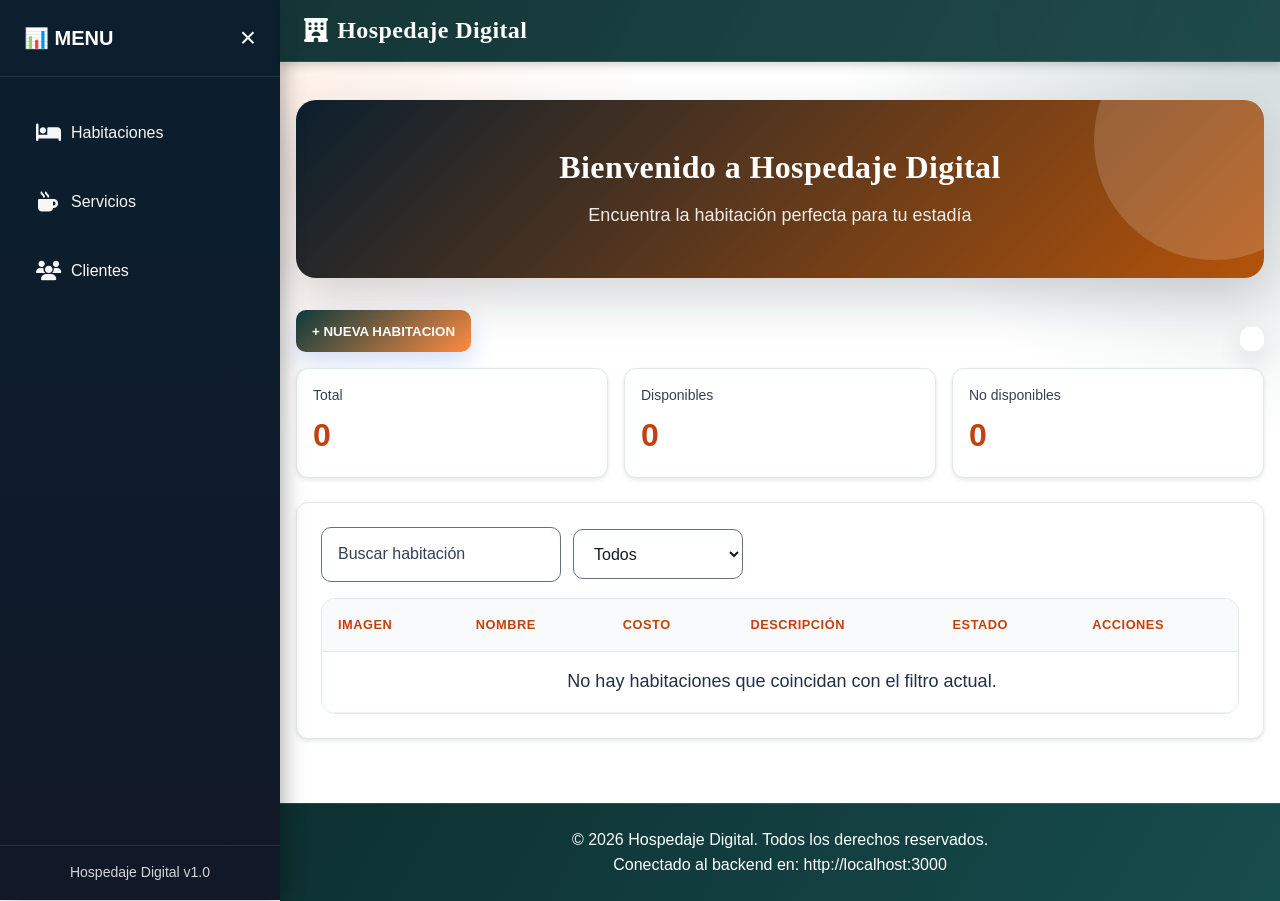
<file: index.html>
<!DOCTYPE html>
<html lang="es">
<head>
    <meta charset="UTF-8">
    <meta name="viewport" content="width=device-width, initial-scale=1.0">
    <meta name="description" content="Hospedaje Digital - Encuentra la habitación perfecta para tu estadía">
    <title>Hospedaje Digital - Inicio</title>
    
    <!-- Estilos CSS -->
    <link rel="stylesheet" href="css/reset.css">
    <link rel="stylesheet" href="css/variables.css">
    <link rel="stylesheet" href="css/styles.css">
    <link rel="stylesheet" href="https://cdnjs.cloudflare.com/ajax/libs/font-awesome/6.5.2/css/all.min.css">
</head>
<body>
    <!-- ============================================
         SIDEBAR - Menú Lateral 77
    ============================================ -->
    <button id="sidebar-toggle" class="sidebar-toggle" aria-label="Abrir menú">
        <span class="hamburger"></span>
    </button>

    <aside id="sidebar" class="sidebar">
        <div class="sidebar-header">
            <h2>📊 MENU</h2>
            <button id="sidebar-close" class="sidebar-close" aria-label="Cerrar menú">&times;</button>
        </div>
        
        <nav class="sidebar-nav">
            <ul>
                <li>
                    <a href="#" onclick="cargarSeccion('administrar-habitaciones', event)">
                        <span class="icon"><i class="fa-solid fa-bed" aria-hidden="true"></i></span>
                        <span class="text">Habitaciones</span>
                    </a>
                </li>
                <li>
                    <a href="#" onclick="cargarSeccion('administrar-servicios', event)">
                        <span class="icon"><i class="fa-solid" aria-hidden="true">&#xf7b6;</i></span>
                        <span class="text">Servicios</span>
                    </a>
                </li>
                <li>
                    <a href="#" onclick="cargarSeccion('administrar-clientes', event)">
                        <span class="icon"><i class="fa-solid fa-users" aria-hidden="true"></i></span>
                        <span class="text">Clientes</span>
                    </a>
                </li>

            </ul>
        </nav>
        
        <div class="sidebar-footer">
            <p>Hospedaje Digital v1.0</p>
        </div>
    </aside>

    <!-- Overlay oscuro cuando el sidebar está abierto -->
    <div id="sidebar-overlay" class="sidebar-overlay"></div>

    <!-- Wrapper para el contenido principal -->
    <div id="main-wrapper" class="main-wrapper">
        <!-- Header y Navegación -->
        <header>
            <nav>
                <h1><i class="fa-solid fa-hotel" aria-hidden="true"></i> Hospedaje Digital</h1>
            </nav>
        </header>

        <!-- Contenido Principal -->
        <main>
            <!-- Hero Section -->
            <section class="hero">
                <h2>Bienvenido a Hospedaje Digital</h2>
                <p>Encuentra la habitación perfecta para tu estadía</p>
            </section>

            <!-- Sección CRUD de Habitaciones -->
            <section id="seccion-administrar-habitaciones" class="crud-habitaciones-section">
                <div class="crud-habitaciones-toolbar">
                    <button type="button" class="btn-accion-crud btn-accion-principal" id="btn-nueva-habitacion-admin">+ NUEVA HABITACION</button>
                    <div id="mensaje-habitacion-admin" class="crud-habitaciones-mensaje" aria-live="polite"></div>
                </div>

                <div class="crud-habitaciones-summary">
                    <article>
                        <span>Total</span>
                        <strong id="habitaciones-admin-total">0</strong>
                    </article>
                    <article>
                        <span>Disponibles</span>
                        <strong id="habitaciones-admin-disponibles">0</strong>
                    </article>
                    <article>
                        <span>No disponibles</span>
                        <strong id="habitaciones-admin-no-disponibles">0</strong>
                    </article>
                </div>

                <div class="crud-habitaciones-layout">
                    <section class="crud-habitaciones-panel crud-habitaciones-panel-lista">
                        <div class="crud-habitaciones-lista-top">
                            <div class="crud-habitaciones-filtros">
                                <input type="search" id="busqueda-habitaciones-admin" placeholder="Buscar habitación">
                                <select id="filtro-estado-habitaciones-admin" aria-label="Filtrar habitaciones por estado">
                                    <option value="all">Todos</option>
                                    <option value="available">Disponibles</option>
                                    <option value="unavailable">No disponibles</option>
                                </select>
                            </div>
                        </div>

                        <div class="crud-habitaciones-tabla-wrap">
                            <table class="crud-habitaciones-tabla">
                                <thead>
                                    <tr>
                                        <th>Imagen</th>
                                        <th>Nombre</th>
                                        <th>Costo</th>
                                        <th>Descripción</th>
                                        <th>Estado</th>
                                        <th>Acciones</th>
                                    </tr>
                                </thead>
                                <tbody id="habitaciones-admin-tbody">
                                    <tr>
                                        <td colspan="6" class="mensaje-vacio">Cargando habitaciones...</td>
                                    </tr>
                                </tbody>
                            </table>
                        </div>
                    </section>
                </div>
            </section>

            <div id="modal-habitacion-admin" class="crud-modal hidden" role="dialog" aria-modal="true" aria-labelledby="habitacion-admin-form-title">
                <div class="crud-modal-content">
                    <button type="button" class="crud-modal-close" id="btn-cerrar-modal-habitacion" aria-label="Cerrar formulario">&times;</button>
                    <h4 id="habitacion-admin-form-title">Crear habitación</h4>
                    <p class="crud-habitaciones-note">Los campos están alineados con la estructura real de la base de datos.</p>
                    <div id="mensaje-habitacion-admin-modal" class="crud-habitaciones-mensaje" aria-live="polite"></div>

                    <form id="form-habitacion-admin" class="crud-habitaciones-form">
                        <input type="hidden" id="habitacion-admin-id">

                        <label>
                            <span>Nombre de la habitación <span class="campo-obligatorio" aria-hidden="true">*</span></span>
                            <input type="text" id="habitacion-admin-nombre" required maxlength="30" placeholder="Ej. Suite Premium">
                        </label>

                        <label>
                            <span>Descripción <span class="campo-obligatorio" aria-hidden="true">*</span></span>
                            <textarea id="habitacion-admin-descripcion" required maxlength="50" placeholder="Describe la habitación en pocas palabras"></textarea>
                        </label>

                        <label>
                            <span>Costo <span class="campo-obligatorio" aria-hidden="true">*</span></span>
                            <input type="number" id="habitacion-admin-costo" required min="0" step="0.01" placeholder="Ej. 250000">
                        </label>

                        <label>
                            <span>Estado <span class="campo-obligatorio" aria-hidden="true">*</span></span>
                            <select id="habitacion-admin-estado" required>
                                <option value="1">Disponible</option>
                                <option value="0">No disponible</option>
                            </select>
                        </label>

                        <label>
                            Imágenes por URL
                            <textarea id="habitacion-admin-imagen" placeholder="Pega una o varias URL separadas por salto de línea o coma"></textarea>
                            <small class="crud-habitaciones-help">Pega una o varias URLs para armar la galería del detalle.</small>
                        </label>

                        <div id="habitacion-admin-preview-wrap" class="crud-habitaciones-preview hidden">
                            <p>Vista previa:</p>
                            <div class="carousel" id="habitacion-carousel" aria-roledescription="carousel">
                                <button class="carousel-btn prev" id="habitacion-carousel-prev" aria-label="Imagen anterior">‹</button>

                                <div class="carousel-viewport">
                                    <ul class="carousel-track" id="habitacion-carousel-track" role="list"></ul>
                                </div>

                                <button class="carousel-btn next" id="habitacion-carousel-next" aria-label="Siguiente imagen">›</button>
                            </div>
                            <div class="carousel-counter" id="habitacion-carousel-counter" aria-hidden="true"></div>
                        </div>

                        <div class="crud-habitaciones-form-actions">
                            <button type="submit" class="btn-accion-crud btn-accion-principal" id="btn-habitacion-admin-guardar">Guardar habitación</button>
                            <button type="button" class="btn-accion-crud btn-accion-secundaria" id="btn-habitacion-admin-limpiar">Limpiar formulario</button>
                        </div>
                    </form>
                </div>
            </div>

            <!-- Sección de Administración de Servicios -->
            <section id="seccion-administrar-servicios" class="crud-servicios-section hidden">
                <div class="crud-servicios-toolbar">
                    <button type="button" class="btn-accion-crud btn-accion-principal" id="btn-nuevo-servicio-admin">+ NUEVO SERVICIO</button>
                    <div id="mensaje-servicio-admin" class="crud-servicios-mensaje" aria-live="polite"></div>
                </div>

                <div class="crud-servicios-summary">
                    <article>
                        <span>Total</span>
                        <strong id="servicios-admin-total">0</strong>
                    </article>
                    <article>
                        <span>Activos</span>
                        <strong id="servicios-admin-activos">0</strong>
                    </article>
                    <article>
                        <span>Inactivos</span>
                        <strong id="servicios-admin-inactivos">0</strong>
                    </article>
                </div>

                <div class="crud-servicios-layout">
                    <section class="crud-servicios-panel crud-servicios-panel-lista">
                        <div class="crud-servicios-lista-top">
                            <div class="crud-servicios-filtros">
                                <input type="search" id="busqueda-servicios-admin" placeholder="Buscar servicio">
                                <select id="filtro-estado-servicios-admin" aria-label="Filtrar servicios por estado">
                                    <option value="all">Todos</option>
                                    <option value="active">Activos</option>
                                    <option value="inactive">Inactivos</option>
                                </select>
                            </div>
                        </div>

                        <div class="crud-servicios-tabla-wrap">
                            <table class="crud-servicios-tabla">
                                <thead>
                                    <tr>
                                        <th>Nombre</th>
                                        <th>Duración (min)</th>
                                        <th>Personas</th>
                                        <th>Costo</th>
                                        <th>Descripción</th>
                                        <th>Estado</th>
                                        <th>Acciones</th>
                                    </tr>
                                </thead>
                                <tbody id="servicios-admin-tbody">
                                    <tr>
                                        <td colspan="7" class="mensaje-vacio">Cargando servicios...</td>
                                    </tr>
                                </tbody>
                            </table>
                        </div>
                    </section>
                </div>
            </section>

            <!-- Sección de Administración de Clientes -->
            <section id="seccion-administrar-clientes" class="crud-clientes-section hidden">
                <div class="crud-clientes-toolbar">
                    <button type="button" class="btn-accion-crud btn-accion-principal" id="btn-nuevo-cliente-admin">+ NUEVO CLIENTE</button>
                    <div id="mensaje-cliente-admin" class="crud-clientes-mensaje" aria-live="polite"></div>
                </div>

                <div class="crud-clientes-summary">
                    <article>
                        <span>Total</span>
                        <strong id="clientes-admin-total">0</strong>
                    </article>
                    <article>
                        <span>Activos</span>
                        <strong id="clientes-admin-activos">0</strong>
                    </article>
                    <article>
                        <span>Inactivos</span>
                        <strong id="clientes-admin-inactivos">0</strong>
                    </article>
                </div>

                <div class="crud-clientes-layout">
                    <section class="crud-clientes-panel crud-clientes-panel-lista">
                        <div class="crud-clientes-lista-top">
                            <div class="crud-clientes-filtros">
                                <input type="search" id="busqueda-clientes-admin" placeholder="Buscar por documento, nombre, email o teléfono">
                                <select id="filtro-estado-clientes-admin" aria-label="Filtrar clientes por estado">
                                    <option value="all">Todos</option>
                                    <option value="active">Activos</option>
                                    <option value="inactive">Inactivos</option>
                                </select>
                            </div>
                        </div>

                        <div class="crud-clientes-tabla-wrap">
                            <table class="crud-clientes-tabla">
                                <thead>
                                    <tr>
                                        <th>Documento</th>
                                        <th>Nombre</th>
                                        <th>Apellido</th>
                                        <th>Email</th>
                                        <th>Teléfono</th>
                                        <th>Dirección</th>
                                        <th>Estado</th>
                                        <th>Acciones</th>
                                    </tr>
                                </thead>
                                <tbody id="clientes-admin-tbody">
                                    <tr>
                                        <td colspan="8" class="mensaje-vacio">Selecciona "Administrar clientes" para cargar datos.</td>
                                    </tr>
                                </tbody>
                            </table>
                        </div>
                    </section>
                </div>
            </section>

            <div id="modal-cliente-admin" class="crud-modal hidden" role="dialog" aria-modal="true" aria-labelledby="cliente-admin-form-title">
                <div class="crud-modal-content">
                    <button type="button" class="crud-modal-close" id="btn-cerrar-modal-cliente" aria-label="Cerrar formulario">&times;</button>
                    <h4 id="cliente-admin-form-title">Crear cliente</h4>
                    <p class="crud-clientes-note">Los campos están alineados con la estructura real de la base de datos.</p>
                    <div id="mensaje-cliente-admin-modal" class="crud-clientes-mensaje" aria-live="polite"></div>

                    <form id="form-cliente-admin" class="crud-clientes-form">
                        <input type="hidden" id="cliente-admin-id">

                        <label>
                            <span>Documento <span class="campo-obligatorio" aria-hidden="true">*</span></span>
                            <input type="text" id="cliente-admin-documento" required maxlength="50" placeholder="Ej. 1234567890">
                        </label>

                        <label>
                            <span>Nombre <span class="campo-obligatorio" aria-hidden="true">*</span></span>
                            <input type="text" id="cliente-admin-nombre" required maxlength="50" placeholder="Ej. Carlos">
                        </label>

                        <label>
                            <span>Apellido</span>
                            <input type="text" id="cliente-admin-apellido" maxlength="50" placeholder="Ej. López">
                        </label>

                        <label>
                            <span>Dirección</span>
                            <input type="text" id="cliente-admin-direccion" maxlength="50" placeholder="Ej. Calle 10 # 12-34">
                        </label>

                        <label>
                            <span>Email <span class="campo-obligatorio" aria-hidden="true">*</span></span>
                            <input type="email" id="cliente-admin-email" required maxlength="50" placeholder="Ej. cliente@email.com">
                        </label>

                        <label>
                            <span>Teléfono</span>
                            <input type="text" id="cliente-admin-telefono" maxlength="50" placeholder="Ej. 3001234567">
                        </label>

                        <label>
                            <span>Estado <span class="campo-obligatorio" aria-hidden="true">*</span></span>
                            <select id="cliente-admin-estado" required>
                                <option value="1">Activo</option>
                                <option value="0">Inactivo</option>
                            </select>
                        </label>

                        <label>
                            <span>ID Rol</span>
                            <input type="number" id="cliente-admin-idrol" min="1" value="1" placeholder="Ej. 1">
                        </label>

                        <div class="crud-clientes-form-actions">
                            <button type="submit" class="btn-accion-crud btn-accion-principal" id="btn-cliente-admin-guardar">Guardar cliente</button>
                            <button type="button" class="btn-accion-crud btn-accion-secundaria" id="btn-cliente-admin-limpiar">Limpiar formulario</button>
                        </div>
                    </form>
                </div>
            </div>

            <div id="modal-servicio-admin" class="crud-modal hidden" role="dialog" aria-modal="true" aria-labelledby="servicio-admin-form-title">
                <div class="crud-modal-content">
                    <button type="button" class="crud-modal-close" id="btn-cerrar-modal-servicio" aria-label="Cerrar formulario">&times;</button>
                    <h4 id="servicio-admin-form-title">Crear servicio</h4>
                    <p class="crud-servicios-note">Los campos están alineados con la estructura real de la base de datos.</p>
                    <div id="mensaje-servicio-admin-modal" class="crud-servicios-mensaje" aria-live="polite"></div>

                    <form id="form-servicio-admin" class="crud-servicios-form">
                        <input type="hidden" id="servicio-admin-id">

                        <label>
                            <span>Nombre del servicio <span class="campo-obligatorio" aria-hidden="true">*</span></span>
                            <input type="text" id="servicio-admin-nombre" required maxlength="50" placeholder="Ej. Masaje relajante">
                        </label>

                        <label>
                            <span>Descripción <span class="campo-obligatorio" aria-hidden="true">*</span></span>
                            <textarea id="servicio-admin-descripcion" required maxlength="100" placeholder="Describe el servicio en pocas palabras"></textarea>
                        </label>

                        <label>
                            <span>Duración (minutos) <span class="campo-obligatorio" aria-hidden="true">*</span></span>
                            <input type="number" id="servicio-admin-duracion" required min="0" placeholder="Ej. 60">
                        </label>

                        <label>
                            <span>Cantidad máxima de personas <span class="campo-obligatorio" aria-hidden="true">*</span></span>
                            <input type="number" id="servicio-admin-cantidad-maxima" required min="1" placeholder="Ej. 4">
                        </label>

                        <label>
                            <span>Costo <span class="campo-obligatorio" aria-hidden="true">*</span></span>
                            <input type="number" id="servicio-admin-costo" required min="0" step="0.01" placeholder="Ej. 150000">
                        </label>

                        <label>
                            <span>Estado <span class="campo-obligatorio" aria-hidden="true">*</span></span>
                            <select id="servicio-admin-estado" required>
                                <option value="1">Activo</option>
                                <option value="0">Inactivo</option>
                            </select>
                        </label>

                        <div class="crud-servicios-form-actions">
                            <button type="submit" class="btn-accion-crud btn-accion-principal" id="btn-servicio-admin-guardar">Guardar servicio</button>
                            <button type="button" class="btn-accion-crud btn-accion-secundaria" id="btn-servicio-admin-limpiar">Limpiar formulario</button>
                        </div>
                    </form>
                </div>
            </div>

            <div id="modal-detalle-admin" class="crud-modal hidden" role="dialog" aria-modal="true" aria-labelledby="detalle-admin-titulo">
                <div class="crud-modal-content crud-detalle-modal-content">
                    <button type="button" class="crud-modal-close" id="btn-cerrar-modal-detalle" aria-label="Cerrar detalle">&times;</button>
                    <h4 id="detalle-admin-titulo">Detalle</h4>
                    <div id="detalle-admin-contenido" class="detalle-admin-contenido"></div>
                </div>
            </div>


        </main>

        <!-- Footer -->
        <footer>
            <p>&copy; 2026 Hospedaje Digital. Todos los derechos reservados.</p>
            <p>Conectado al backend en: http://localhost:3000</p>
        </footer>
    </div>

    <!-- Scripts JavaScript -->
    <!-- ⭐ IMPORTANTE: Cargar en este orden -->
    <script src="js/config.js"></script>    <!-- Primero: Configuración -->
    <script src="js/constants.js"></script> <!-- Segundo: Constantes -->
    <script src="js/validation.js"></script> <!-- Tercero: Validación -->
    <script src="js/notifications.js"></script> <!-- Cuarto: Notificaciones -->
    <script src="js/api.js"></script>      <!-- Quinto: Funciones de API -->
    <script src="js/app.js"></script>      <!-- Sexto: Lógica de la aplicación -->
    <script src="js/eventos.js"></script>  <!-- Séptimo: Eventos y formularios -->
    
    <!-- Script del Sidebar -->
    <script>
        // ============================================
        // FUNCIONALIDAD DEL SIDEBAR
        // ============================================
        
        // Cargar habitaciones cuando el DOM esté listo
        document.addEventListener('DOMContentLoaded', function() {
            if (document.getElementById('habitaciones')) {
                cargarHabitaciones();
            }
        });
        
        const sidebar = document.getElementById('sidebar');
        const toggle = document.getElementById('sidebar-toggle');
        const closeBtn = document.getElementById('sidebar-close');
        const overlay = document.getElementById('sidebar-overlay');
        const mainWrapper = document.getElementById('main-wrapper');
        const SIDEBAR_STATE_KEY = 'hospedaje_sidebar_open';

        function debeUsarOverlay() {
            return window.innerWidth <= 768;
        }

        function aplicarEstadoSidebar(estaAbierto, persistir = true) {
            sidebar.classList.toggle('open', estaAbierto);
            overlay.classList.toggle('active', estaAbierto && debeUsarOverlay());
            mainWrapper.classList.toggle('sidebar-open', estaAbierto);
            if (toggle) {
                toggle.classList.toggle('is-hidden', estaAbierto);
            }

            if (persistir) {
                localStorage.setItem(SIDEBAR_STATE_KEY, estaAbierto ? '1' : '0');
            }
        }

        // Abrir sidebar
        function openSidebar() {
            aplicarEstadoSidebar(true);
        }

        // Cerrar sidebar
        function closeSidebar() {
            aplicarEstadoSidebar(false);
        }

        function restaurarEstadoSidebar() {
            // Al recargar la vista principal, el sidebar siempre inicia abierto.
            aplicarEstadoSidebar(true);
        }

        // Event listeners
        if (toggle) {
            toggle.addEventListener('click', openSidebar);
        }
        
        if (closeBtn) {
            closeBtn.addEventListener('click', closeSidebar);
        }
        
        if (overlay) {
            overlay.addEventListener('click', closeSidebar);
        }

        window.addEventListener('resize', () => {
            if (sidebar.classList.contains('open')) {
                aplicarEstadoSidebar(true, false);
            }
        });

        restaurarEstadoSidebar();

        // Cerrar sidebar con tecla Escape
        document.addEventListener('keydown', (e) => {
            if (e.key === 'Escape' && sidebar.classList.contains('open')) {
                closeSidebar();
            }
        });

    </script>
</body>
</html>
</file>
<file: css/variables.css>
/* ============================================
   VARIABLES CSS - Configuración de diseño
   ============================================ */

:root {
    /* Colores Principales */
    --color-primary: #0f3d3e;
    --color-primary-dark: #0a2d2e;
    --color-primary-light: #c9e5df;
    --color-secondary: #ff8c42;
    --color-accent: #e4572e;
    --color-success: #2f9e44;
    --color-warning: #d08c00;
    --color-info: #1d4ed8;
    --color-danger: #b42318;
    --color-success-light: #dff5e6;
    --color-success-dark: #1f7a34;
    --color-warning-light: #fff3cf;
    --color-warning-dark: #8a5a00;
    --color-error-light: #fde2e1;
    --color-error-dark: #8f1d1a;
    
    /* Colores de Fondo */
    --color-background: #f4f6f8;
    --color-background-dark: #34495e;
    --color-white: #ffffff;
    --color-light-gray: #eef1f4;
    --color-gray: #a2acb4;
    --color-dark-gray: #667085;
    --color-border: #d7dde3;
    
    /* Colores de Texto */
    --color-text: #1f2937;
    --color-text-dark: #101828;
    --color-text-light: #667085;
    --color-text-white: #ffffff;
    
    /* Espaciado */
    --spacing-xs: 4px;
    --spacing-sm: 8px;
    --spacing-md: 16px;
    --spacing-lg: 24px;
    --spacing-xl: 32px;
    --spacing-xxl: 48px;
    
    /* Fuentes */
    --font-family: 'Sora', 'Segoe UI', sans-serif;
    --font-family-heading: 'Fraunces', 'Times New Roman', serif;
    
    /* Tamaños de Fuente */
    --font-size-xs: 12px;
    --font-size-sm: 14px;
    --font-size-base: 16px;
    --font-size-lg: 18px;
    --font-size-xl: 20px;
    --font-size-xxl: 24px;
    --font-size-xxxl: 32px;
    --font-size-display: 48px;
    
    /* Pesos de Fuente */
    --font-weight-light: 300;
    --font-weight-normal: 400;
    --font-weight-medium: 500;
    --font-weight-semibold: 600;
    --font-weight-bold: 700;
    
    /* Bordes */
    --border-radius: 8px;
    --border-radius-sm: 4px;
    --border-radius-lg: 12px;
    --border-radius-xl: 16px;
    --border-radius-full: 9999px;
    
    /* Sombras */
    --shadow-xs: 0 1px 2px rgba(0, 0, 0, 0.05);
    --shadow-sm: 0 2px 4px rgba(0, 0, 0, 0.1);
    --shadow-md: 0 4px 8px rgba(0, 0, 0, 0.15);
    --shadow-lg: 0 8px 16px rgba(0, 0, 0, 0.2);
    --shadow-xl: 0 12px 24px rgba(0, 0, 0, 0.25);
    
    /* Transiciones */
    --transition-fast: 0.15s ease;
    --transition-base: 0.3s ease;
    --transition-slow: 0.5s ease;
    
    /* Anchos Máximos */
    --max-width-sm: 640px;
    --max-width-md: 768px;
    --max-width-lg: 1024px;
    --max-width-xl: 1280px;
    --max-width-xxl: 1536px;
    
    /* Z-index */
    --z-dropdown: 1000;
    --z-sticky: 1020;
    --z-fixed: 1030;
    --z-modal-backdrop: 1040;
    --z-modal: 1050;
    --z-popover: 1060;
    --z-tooltip: 1070;
}

/* Modo Oscuro (opcional) */
@media (prefers-color-scheme: dark) {
    :root {
        --color-background: #111827;
        --color-background-dark: #0b1220;
        --color-white: #1f2937;
        --color-light-gray: #334155;
        --color-gray: #94a3b8;
        --color-dark-gray: #cbd5e1;
        --color-border: #475569;

        --color-text: #f8fafc;
        --color-text-dark: #ffffff;
        --color-text-light: #d1d9e6;

        --color-primary-light: #315f61;
    }
}
</file>
<file: css/styles.css>
/* ============================================
   ESTILOS PRINCIPALES
   ============================================ */

/* Importar archivos base */
@import 'reset.css';
@import 'variables.css';

/* ============================================
   LAYOUT GENERAL
   ============================================ */

body {
    background-color: var(--color-background);
    color: var(--color-text);
    font-family: var(--font-family);
    min-height: 100vh;
    display: flex;
    flex-direction: column;
}

main {
    flex: 1;
    max-width: var(--max-width-xl);
    margin: 0 auto;
    padding: var(--spacing-xl) var(--spacing-md);
    width: 100%;
}

/* ============================================
   HEADER Y NAVEGACIÓN
   ============================================ */

header {
    background-color: var(--color-primary);
    color: var(--color-white);
    padding: var(--spacing-md) var(--spacing-lg);
    box-shadow: var(--shadow-md);
    position: sticky;
    top: 0;
    z-index: var(--z-sticky);
}

header nav {
    display: flex;
    justify-content: space-between;
    align-items: center;
    max-width: var(--max-width-xl);
    margin: 0 auto;
    gap: var(--spacing-md);
}

header nav h1 {
    font-size: var(--font-size-xxl);
    font-weight: var(--font-weight-bold);
    display: inline-flex;
    align-items: center;
    gap: 0.55rem;
}

.header-brand-icon {
    width: 1.55rem;
    height: 1.55rem;
    object-fit: contain;
    flex: 0 0 auto;
}

header nav ul {
    display: flex;
    gap: var(--spacing-lg);
}

.btn-contraste {
    background: rgba(255, 255, 255, 0.14);
    color: var(--color-white);
    border: 1px solid rgba(255, 255, 255, 0.35);
    border-radius: var(--border-radius-full);
    padding: 0.55rem 0.95rem;
    cursor: pointer;
    font-size: 0.82rem;
    font-weight: var(--font-weight-semibold);
    letter-spacing: 0.01em;
    transition: background-color var(--transition-base), transform var(--transition-base), border-color var(--transition-base);
    white-space: nowrap;
}

.btn-contraste:hover {
    background: rgba(255, 255, 255, 0.24);
    border-color: rgba(255, 255, 255, 0.6);
    transform: translateY(-1px);
}

.btn-contraste.activo {
    background: #ffd54d;
    color: #1f2937;
    border-color: #ffe082;
}

body.high-contrast {
    --color-background: #ffffff;
    --color-white: #ffffff;
    --color-light-gray: #f2f4f7;
    --color-border: #5b6473;
    --color-text: #101828;
    --color-text-dark: #0a0f1f;
    --color-text-light: #344054;
}

body.high-contrast .hero {
    background: linear-gradient(135deg, #0b1f2e, #b45309);
}

body.high-contrast .sidebar {
    background: linear-gradient(180deg, #0b1f2e 0%, #111827 100%);
}

body.high-contrast .crud-habitaciones-subtitle,
body.high-contrast .crud-habitaciones-note,
body.high-contrast .habitacion-info .descripcion,
body.high-contrast .crud-habitaciones-descripcion,
body.high-contrast .mensaje-vacio,
body.high-contrast .toast-message {
    color: #243043;
}

body.high-contrast input,
body.high-contrast textarea,
body.high-contrast select {
    border-color: #667085 !important;
    color: #111827 !important;
    background: #ffffff !important;
}

body.high-contrast input::placeholder,
body.high-contrast textarea::placeholder {
    color: #344054;
    opacity: 1;
}

header nav a {
    color: var(--color-white);
    transition: color var(--transition-base);
    font-weight: var(--font-weight-medium);
    padding: var(--spacing-sm) var(--spacing-md);
    border-radius: var(--border-radius-sm);
}

header nav a:hover {
    color: var(--color-secondary);
    background-color: rgba(255, 255, 255, 0.1);
}

/* ============================================
   HERO SECTION
   ============================================ */

.hero {
    background: linear-gradient(135deg, var(--color-primary), var(--color-secondary));
    color: var(--color-white);
    text-align: center;
    padding: var(--spacing-xxl) var(--spacing-md);
    border-radius: var(--border-radius-lg);
    margin-bottom: var(--spacing-xl);
}

.hero h2 {
    font-size: var(--font-size-xxxl);
    margin-bottom: var(--spacing-md);
    font-weight: var(--font-weight-bold);
}

.hero p {
    font-size: var(--font-size-lg);
    opacity: 0.9;
}

/* ============================================
   HELPERS
   ============================================ */

.hidden {
    display: none !important;
}

/* ============================================
   SECCIONES
   ============================================ */

.habitaciones-section,
.servicios-section {
    margin-bottom: var(--spacing-xl);
}

.habitaciones-section h3,
.clientes-section h3,
.reservas-section h3,
.servicios-section h3 {
    font-size: var(--font-size-xl);
    margin-bottom: var(--spacing-lg);
    text-align: center;
    color: var(--color-primary);
}

/* ============================================
   GRIDS
   ============================================ */

.habitaciones-grid,
.servicios-grid {
    display: grid;
    grid-template-columns: repeat(auto-fill, minmax(300px, 1fr));
    gap: var(--spacing-lg);
    margin-top: var(--spacing-lg);
}


.habitacion-selector-row {
    display: flex;
    gap: 10px;
    align-items: center;
}

.btn-recargar-habitaciones {
    padding: 5px 10px;
    background: #007bff;
    color: white;
    border: none;
    border-radius: 4px;
    cursor: pointer;
}

/* ============================================
   CARDS - HABITACIONES
   ============================================ */

.habitacion-card {
    background: var(--color-white);
    border-radius: var(--border-radius);
    box-shadow: var(--shadow-md);
    overflow: hidden;
    transition: transform var(--transition-base), box-shadow var(--transition-base);
    display: flex;
    flex-direction: column;
}

.habitacion-card:hover {
    transform: translateY(-5px);
    box-shadow: var(--shadow-lg);
}

.habitacion-imagen {
    width: 100%;
    height: 200px;
    overflow: hidden;
    background-color: var(--color-light-gray);
}

.habitacion-imagen img {
    width: 100%;
    height: 100%;
    object-fit: cover;
    transition: transform var(--transition-slow);
}

.habitacion-card:hover .habitacion-imagen img {
    transform: scale(1.05);
}

.habitacion-info {
    padding: var(--spacing-md);
    flex: 1;
    display: flex;
    flex-direction: column;
}

.habitacion-info h3 {
    font-size: var(--font-size-lg);
    margin-bottom: var(--spacing-sm);
    color: var(--color-primary);
}

.habitacion-info .descripcion {
    color: var(--color-text-light);
    margin-bottom: var(--spacing-md);
    font-size: var(--font-size-sm);
    flex: 1;
}

.habitacion-info .precio {
    font-size: var(--font-size-xl);
    font-weight: var(--font-weight-bold);
    color: var(--color-success);
    margin-bottom: var(--spacing-sm);
}

.habitacion-info .estado {
    display: inline-block;
    padding: var(--spacing-xs) var(--spacing-sm);
    border-radius: var(--border-radius-sm);
    font-size: var(--font-size-sm);
    font-weight: var(--font-weight-medium);
    margin-bottom: var(--spacing-md);
    text-transform: capitalize;
}

.estado.disponible {
    background-color: var(--color-success);
    color: var(--color-white);
}

.estado.ocupada {
    background-color: var(--color-accent);
    color: var(--color-white);
}

.estado.mantenimiento {
    background-color: var(--color-warning);
    color: var(--color-white);
}

.estado.confirmada {
    background-color: var(--color-info);
    color: var(--color-white);
}

.estado.cancelada {
    background-color: var(--color-danger);
    color: var(--color-white);
}

.btn-ver {
    width: 100%;
    padding: var(--spacing-sm) var(--spacing-md);
    background-color: var(--color-secondary);
    color: var(--color-white);
    border: none;
    border-radius: var(--border-radius-sm);
    cursor: pointer;
    font-size: var(--font-size-base);
    font-weight: var(--font-weight-medium);
    transition: background-color var(--transition-base);
}

.btn-ver:hover {
    background-color: var(--color-primary);
}

/* ============================================
   CRUD - HABITACIONES
   ============================================ */

.crud-habitaciones-section {
    margin-bottom: var(--spacing-xl);
}

.crud-habitaciones-header {
    display: flex;
    justify-content: space-between;
    gap: var(--spacing-lg);
    align-items: flex-start;
    margin-bottom: var(--spacing-lg);
    padding: var(--spacing-lg);
    background: linear-gradient(135deg, #ffffff 0%, #fff5f0 100%);
    border: 1px solid #e2e8f0;
    border-radius: var(--border-radius-lg);
    box-shadow: var(--shadow-sm);
}

.crud-habitaciones-header h3 {
    font-size: var(--font-size-xxl);
    color: #c2410c;
    margin-bottom: var(--spacing-xs);
}

.crud-habitaciones-subtitle,
.crud-habitaciones-note {
    color: var(--color-text-light);
    margin: 0;
    line-height: 1.6;
}

.crud-habitaciones-actions {
    display: flex;
    flex-wrap: wrap;
    gap: 0.75rem;
    justify-content: flex-end;
}

.btn-accion-crud {
    padding: 0.85rem 1rem;
    border: none;
    border-radius: 10px;
    cursor: pointer;
    font-weight: 700;
    transition: transform var(--transition-base), box-shadow var(--transition-base), opacity var(--transition-base);
}

.btn-accion-crud:hover {
    transform: translateY(-1px);
}

/* ============================================
   CAROUSEL - Modal de habitación
   ============================================ */
.carousel {
    display: flex;
    align-items: center;
    gap: 0.5rem;
    position: relative;
    max-width: 520px;
    margin: 0.6rem 0;
}

.carousel-viewport {
    overflow: hidden;
    width: 100%;
    border-radius: 12px;
    box-shadow: var(--shadow-sm);
    background: var(--color-light-gray);
}

.carousel-track {
    list-style: none;
    display: flex;
    gap: 0;
    margin: 0;
    padding: 0;
    transition: transform 320ms ease;
}

.carousel-track li {
    min-width: 100%;
    flex: 0 0 100%;
}

.carousel-track img {
    display: block;
    width: 100%;
    height: 320px; /* tamaño consistente */
    object-fit: cover;
}

.carousel-btn {
    background: rgba(0,0,0,0.55);
    color: #fff;
    border: none;
    width: 42px;
    height: 42px;
    border-radius: 8px;
    display: inline-flex;
    align-items: center;
    justify-content: center;
    cursor: pointer;
    font-size: 1.25rem;
    transition: background 160ms ease, transform 120ms ease;
}

.carousel-btn:hover { background: rgba(0,0,0,0.7); transform: translateY(-1px); }

.carousel-btn:active { transform: translateY(0); }

.carousel-counter {
    font-size: 0.85rem;
    color: var(--color-text-light);
    margin-top: 0.25rem;
}

@media (max-width: 520px) {
    .carousel-track img { height: 220px; }
}

.btn-accion-principal {
    background: linear-gradient(135deg, var(--color-primary) 0%, var(--color-secondary) 100%);
    color: var(--color-white);
    box-shadow: 0 10px 24px rgba(37, 99, 235, 0.2);
}

.btn-accion-secundaria {
    background: var(--color-light-gray);
    color: var(--color-text);
}

.crud-habitaciones-summary {
    display: grid;
    grid-template-columns: repeat(3, minmax(0, 1fr));
    gap: var(--spacing-md);
    margin-bottom: var(--spacing-lg);
}

.crud-habitaciones-toolbar {
    display: flex;
    align-items: center;
    justify-content: space-between;
    gap: var(--spacing-md);
    margin-bottom: var(--spacing-md);
}

.crud-habitaciones-summary article {
    background: var(--color-white);
    border: 1px solid #e2e8f0;
    border-radius: var(--border-radius-lg);
    padding: var(--spacing-md);
    box-shadow: var(--shadow-sm);
}

.crud-habitaciones-summary span {
    display: block;
    color: var(--color-text-light);
    font-size: var(--font-size-sm);
    margin-bottom: var(--spacing-xs);
}

.crud-habitaciones-summary strong {
    font-size: 2rem;
    color: #c2410c;
}

.crud-habitaciones-layout {
    display: grid;
    grid-template-columns: minmax(280px, 360px) minmax(0, 1fr);
    gap: var(--spacing-lg);
}

.crud-habitaciones-panel {
    background: var(--color-white);
    border: 1px solid #e2e8f0;
    border-radius: var(--border-radius-lg);
    padding: var(--spacing-lg);
    box-shadow: var(--shadow-sm);
}

.crud-habitaciones-panel h4 {
    font-size: var(--font-size-xl);
    color: #c2410c;
    margin-bottom: var(--spacing-sm);
}

.crud-habitaciones-form {
    display: grid;
    gap: var(--spacing-md);
    margin-top: var(--spacing-md);
}

.crud-habitaciones-form label {
    display: grid;
    gap: 0.5rem;
    color: var(--color-text);
    font-weight: 600;
    font-size: var(--font-size-sm);
}

.crud-habitaciones-form input,
.crud-habitaciones-form textarea,
.crud-habitaciones-form select,
.crud-habitaciones-filtros input,
.crud-habitaciones-filtros select {
    width: 100%;
    padding: 0.9rem 1rem;
    border: 1px solid #cbd5e1;
    border-radius: 10px;
    background: var(--color-white);
    color: var(--color-text);
    font: inherit;
}

.crud-habitaciones-form textarea {
    min-height: 112px;
    resize: vertical;
}

.crud-habitaciones-form textarea#habitacion-admin-imagen {
    min-height: 88px;
}

.crud-habitaciones-help {
    color: var(--color-text-light);
    font-size: var(--font-size-xs);
    line-height: 1.45;
}

.crud-habitaciones-form input:focus,
.crud-habitaciones-form textarea:focus,
.crud-habitaciones-form select:focus,
.crud-habitaciones-filtros input:focus,
.crud-habitaciones-filtros select:focus {
    outline: none;
    border-color: #c2410c;
    box-shadow: 0 0 0 3px rgba(194, 65, 12, 0.12);
}

.crud-habitaciones-form-actions {
    display: flex;
    flex-wrap: wrap;
    gap: 0.75rem;
}

.crud-habitaciones-mensaje {
    margin-top: var(--spacing-md);
    min-height: 1.5rem;
    color: var(--color-text-light);
    font-size: var(--font-size-sm);
    position: relative;
    z-index: 1206;
    display: inline-flex;
    align-items: center;
    padding: 0.5rem 0.75rem;
    border-radius: 10px;
    background: rgba(255, 255, 255, 0.98);
    box-shadow: 0 10px 24px rgba(15, 23, 42, 0.12);
}

.crud-habitaciones-mensaje.exito {
    color: #14532d;
    background: rgba(20, 83, 45, 0.08);
}

.crud-habitaciones-mensaje.error {
    color: var(--color-danger);
}

.crud-habitaciones-preview {
    margin-top: 0.25rem;
    border: 1px dashed #cbd5e1;
    border-radius: 12px;
    padding: 0.75rem;
    background: #f8fafc;
}

.crud-habitaciones-preview p {
    margin: 0 0 0.5rem;
    color: var(--color-text-light);
    font-size: var(--font-size-sm);
}

.crud-habitaciones-preview img {
    width: 100%;
    max-height: 190px;
    object-fit: cover;
    border-radius: 10px;
    border: 1px solid #e2e8f0;
    background: #fff;
}

.crud-habitaciones-panel-lista {
    overflow: hidden;
    grid-column: 1 / -1;
}

.crud-modal {
    position: fixed;
    inset: 0;
    z-index: 1200;
    display: grid;
    place-items: center;
    background: rgba(15, 23, 42, 0.55);
    padding: 1rem;
}

.crud-modal-content {
    width: min(620px, 100%);
    max-height: 84vh;
    overflow: auto;
    background: #fff;
    border-radius: 16px;
    border: 1px solid #e2e8f0;
    box-shadow: 0 24px 48px rgba(15, 23, 42, 0.25);
    padding: var(--spacing-lg);
    position: relative;
}

.crud-modal-content .crud-habitaciones-mensaje,
.crud-modal-content .crud-servicios-mensaje {
    margin: 0.75rem 0 0.25rem;
    width: 100%;
}

.crud-modal-close {
    position: absolute;
    top: 0.6rem;
    right: 0.8rem;
    z-index: 1300;
    border: none;
    background: transparent;
    font-size: 2rem;
    line-height: 1;
    cursor: pointer;
    color: #64748b;
}

.crud-modal-close:hover {
    color: #0f172a;
}

body.modal-open {
    overflow: hidden;
}

/* Mantiene visible el sidebar cuando se abre un modal CRUD. */
body.modal-open .sidebar {
    z-index: 1302;
}

.crud-habitaciones-lista-top {
    display: flex;
    justify-content: space-between;
    gap: var(--spacing-md);
    align-items: flex-start;
    margin-bottom: var(--spacing-md);
}

.crud-habitaciones-filtros {
    display: flex;
    gap: 0.75rem;
    flex-wrap: wrap;
    align-items: center;
    justify-content: flex-end;
}

.crud-habitaciones-filtros input {
    flex: 1 1 240px;
    width: auto;
    min-width: 240px;
}

.crud-habitaciones-filtros select {
    flex: 0 0 170px;
    width: auto;
    min-width: 170px;
}

.crud-habitaciones-tabla-wrap {
    overflow: auto;
    border: 1px solid #e2e8f0;
    border-radius: 14px;
    background: #fff;
}

.crud-habitaciones-tabla {
    width: 100%;
    min-width: 920px;
    border-collapse: collapse;
}

.crud-habitaciones-tabla thead th {
    background: #f8fafc;
    color: #c2410c;
    text-align: left;
    padding: 1rem;
    font-size: 0.8rem;
    text-transform: uppercase;
    letter-spacing: 0.04em;
    border-bottom: 1px solid #e2e8f0;
}

.crud-habitaciones-tabla tbody td {
    padding: 1rem;
    border-bottom: 1px solid #edf2f7;
    vertical-align: top;
    color: var(--color-text);
}

.crud-habitaciones-tabla tbody td:nth-child(5),
.crud-servicios-tabla tbody td:nth-child(6) {
    vertical-align: middle;
}

.crud-habitaciones-tabla tbody tr:hover {
    background: #f8fafc;
}

.crud-habitaciones-imagen {
    width: 96px;
    height: 70px;
    border-radius: 12px;
    overflow: hidden;
    background: var(--color-light-gray);
    display: grid;
    place-items: center;
    color: var(--color-text-light);
    font-size: var(--font-size-xs);
    text-align: center;
    padding: 0.5rem;
}

.crud-habitaciones-imagen img {
    width: 100%;
    height: 100%;
    object-fit: cover;
}

.crud-habitaciones-nombre {
    font-weight: 700;
    color: #c2410c;
    margin-bottom: 0.35rem;
}

.crud-habitaciones-descripcion {
    color: var(--color-text-light);
    font-size: var(--font-size-sm);
    line-height: 1.5;
}

.crud-habitaciones-acciones {
    display: flex;
    flex-wrap: wrap;
    gap: 0.5rem;
}

.btn-mini-icon {
    width: 2.4rem;
    height: 2.4rem;
    display: inline-flex;
    align-items: center;
    justify-content: center;
    padding: 0;
    border-radius: 10px;
}

.btn-mini-icon svg {
    width: 1.05rem;
    height: 1.05rem;
    fill: currentColor;
}

.btn-mini-ver {
    background: #dcfce7;
    color: #166534;
}

.crud-estado-control {
    display: flex;
    flex-direction: column;
    gap: 0.5rem;
    align-items: flex-start;
}

.switch-estado {
    position: relative;
    display: inline-flex;
    width: 48px;
    height: 28px;
}

.switch-estado input {
    opacity: 0;
    width: 0;
    height: 0;
}

.switch-slider {
    position: absolute;
    inset: 0;
    background: #ef4444;
    border-radius: 999px;
    transition: background-color var(--transition-base);
    cursor: pointer;
}

.switch-slider::before {
    content: '';
    position: absolute;
    width: 22px;
    height: 22px;
    left: 3px;
    top: 3px;
    border-radius: 50%;
    background: #fff;
    box-shadow: 0 2px 8px rgba(0, 0, 0, 0.2);
    transition: transform var(--transition-base);
}

.switch-estado input:checked + .switch-slider {
    background: #22c55e;
}

.switch-estado input:checked + .switch-slider::before {
    transform: translateX(20px);
}

.switch-estado input:disabled + .switch-slider {
    opacity: 0.6;
    cursor: wait;
}

.btn-mini {
    padding: 0.55rem 0.75rem;
    border: none;
    border-radius: 8px;
    cursor: pointer;
    font-size: 0.85rem;
    font-weight: 700;
}

.btn-mini-editar {
    background: #dbeafe;
    color: #1d4ed8;
}

.btn-mini-eliminar {
    background: #fee2e2;
    color: #b91c1c;
}

.pagination-controls {
    display: flex;
    align-items: center;
    justify-content: center;
    gap: 0.75rem;
    margin-top: 0.9rem;
    padding: 0.65rem 0.8rem;
    border: 1px solid #e2e8f0;
    border-radius: 10px;
    background: #ffffff;
}

.pagination-info {
    font-size: 0.9rem;
    color: #475569;
    font-weight: 600;
}

.pagination-btn {
    border: 1px solid #cbd5e1;
    background: #f8fafc;
    color: #0f172a;
    border-radius: 8px;
    padding: 0.4rem 0.7rem;
    font-size: 0.85rem;
    font-weight: 700;
    cursor: pointer;
    transition: background-color var(--transition-base), border-color var(--transition-base);
}

.pagination-btn:hover:not(:disabled) {
    background: #e2e8f0;
    border-color: #94a3b8;
}

.pagination-btn:disabled {
    opacity: 0.45;
    cursor: not-allowed;
}

.estado.estado-disponible {
    background: var(--color-success);
    color: var(--color-white);
}

.estado.estado-no-disponible {
    background: var(--color-warning);
    color: var(--color-white);
}

@media (max-width: 1024px) {
    .crud-habitaciones-header,
    .crud-habitaciones-lista-top {
        flex-direction: column;
    }

    .crud-habitaciones-actions,
    .crud-habitaciones-filtros {
        width: 100%;
        justify-content: flex-start;
    }

    .crud-habitaciones-layout {
        grid-template-columns: 1fr;
    }
}

@media (max-width: 720px) {
    .crud-habitaciones-summary {
        grid-template-columns: 1fr;
    }

    .crud-habitaciones-filtros input,
    .crud-habitaciones-filtros select {
        min-width: 100%;
    }

    .crud-habitaciones-tabla {
        min-width: 760px;
    }
}

/* ============================================
   CRUD - SERVICIOS (Similar a Habitaciones)
   ============================================ */

.crud-servicios-section {
    margin-bottom: var(--spacing-xl);
}

.crud-servicios-header {
    display: flex;
    justify-content: space-between;
    gap: var(--spacing-lg);
    align-items: flex-start;
    margin-bottom: var(--spacing-lg);
    padding: var(--spacing-lg);
    background: linear-gradient(135deg, #ffffff 0%, #fff5f0 100%);
    border: 1px solid #e2e8f0;
    border-radius: var(--border-radius-lg);
    box-shadow: var(--shadow-sm);
}

.crud-servicios-header h3 {
    font-size: var(--font-size-xxl);
    color: #c2410c;
    margin-bottom: var(--spacing-xs);
}

.crud-servicios-subtitle,
.crud-servicios-note {
    color: var(--color-text-light);
    margin: 0;
    line-height: 1.6;
}

.crud-servicios-actions {
    display: flex;
    flex-wrap: wrap;
    gap: 0.75rem;
    justify-content: flex-end;
}

.crud-servicios-summary {
    display: grid;
    grid-template-columns: repeat(3, minmax(0, 1fr));
    gap: var(--spacing-md);
    margin-bottom: var(--spacing-lg);
}

.crud-servicios-toolbar {
    display: flex;
    align-items: center;
    justify-content: space-between;
    gap: var(--spacing-md);
    margin-bottom: var(--spacing-md);
}

.crud-servicios-summary article {
    background: var(--color-white);
    border: 1px solid #e2e8f0;
    border-radius: var(--border-radius-lg);
    padding: var(--spacing-md);
    box-shadow: var(--shadow-sm);
}

.crud-servicios-summary span {
    display: block;
    color: var(--color-text-light);
    font-size: var(--font-size-sm);
    margin-bottom: var(--spacing-xs);
}

.crud-servicios-summary strong {
    font-size: 2rem;
    color: #c2410c;
}

.crud-servicios-layout {
    display: grid;
    grid-template-columns: minmax(280px, 360px) minmax(0, 1fr);
    gap: var(--spacing-lg);
}

.crud-servicios-panel {
    background: var(--color-white);
    border: 1px solid #e2e8f0;
    border-radius: var(--border-radius-lg);
    padding: var(--spacing-lg);
    box-shadow: var(--shadow-sm);
}

.crud-servicios-panel h4 {
    font-size: var(--font-size-xl);
    color: #c2410c;
    margin-bottom: var(--spacing-sm);
}

.crud-servicios-form {
    display: grid;
    gap: var(--spacing-md);
    margin-top: var(--spacing-md);
}

.crud-servicios-form label {
    display: grid;
    gap: 0.5rem;
    color: var(--color-text);
    font-weight: 600;
    font-size: var(--font-size-sm);
}

.campo-obligatorio {
    color: var(--color-danger);
    font-weight: 800;
    margin-left: 0.15rem;
}

.crud-servicios-form input,
.crud-servicios-form textarea,
.crud-servicios-form select,
.crud-servicios-filtros input,
.crud-servicios-filtros select {
    width: 100%;
    padding: 0.9rem 1rem;
    border: 1px solid #cbd5e1;
    border-radius: 10px;
    background: var(--color-white);
    color: var(--color-text);
    font: inherit;
}

.crud-servicios-form textarea {
    min-height: 112px;
    resize: vertical;
}

.crud-servicios-form input:focus,
.crud-servicios-form textarea:focus,
.crud-servicios-form select:focus,
.crud-servicios-filtros input:focus,
.crud-servicios-filtros select:focus {
    outline: none;
    border-color: #c2410c;
    box-shadow: 0 0 0 3px rgba(194, 65, 12, 0.12);
}

.crud-servicios-form-actions {
    display: flex;
    flex-wrap: wrap;
    gap: 0.75rem;
}

.crud-servicios-mensaje {
    margin-top: var(--spacing-md);
    min-height: 1.5rem;
    color: var(--color-text-light);
    font-size: var(--font-size-sm);
    position: relative;
    z-index: 1206;
    display: inline-flex;
    align-items: center;
    padding: 0.5rem 0.75rem;
    border-radius: 10px;
    background: rgba(255, 255, 255, 0.98);
    box-shadow: 0 10px 24px rgba(15, 23, 42, 0.12);
}

#mensaje-servicio-admin.exito,
#mensaje-servicio-admin.ok,
#mensaje-servicio-admin-modal.exito,
#mensaje-servicio-admin-modal.ok {
    color: #14532d !important;
    background: rgba(20, 83, 45, 0.14) !important;
    border: 1px solid rgba(20, 83, 45, 0.35);
}

.crud-servicios-mensaje.error {
    color: var(--color-danger);
}

.crud-servicios-panel-lista {
    overflow: hidden;
    grid-column: 1 / -1;
}

.crud-servicios-lista-top {
    display: flex;
    justify-content: space-between;
    gap: var(--spacing-md);
    align-items: flex-start;
    margin-bottom: var(--spacing-md);
}

.crud-servicios-filtros {
    display: flex;
    gap: 0.75rem;
    flex-wrap: wrap;
    align-items: center;
    justify-content: flex-end;
}

.crud-servicios-filtros input {
    flex: 1 1 240px;
    width: auto;
    min-width: 240px;
}

.crud-servicios-filtros select {
    flex: 0 0 170px;
    width: auto;
    min-width: 170px;
}

.crud-servicios-tabla-wrap {
    overflow: auto;
    border: 1px solid #e2e8f0;
    border-radius: 14px;
    background: #fff;
}

.crud-servicios-tabla {
    width: 100%;
    min-width: 900px;
    border-collapse: collapse;
}

.crud-servicios-tabla thead th {
    background: #f8fafc;
    color: #c2410c;
    text-align: left;
    padding: 1rem;
    font-size: 0.8rem;
    text-transform: uppercase;
    letter-spacing: 0.04em;
    border-bottom: 1px solid #e2e8f0;
}

.crud-servicios-tabla tbody td {
    padding: 1rem;
    border-bottom: 1px solid #edf2f7;
    vertical-align: top;
    color: var(--color-text);
}

.crud-servicios-tabla tbody tr:hover {
    background: #f8fafc;
}

.crud-servicios-nombre {
    font-weight: 700;
    color: #c2410c;
    margin-bottom: 0.35rem;
}

.crud-servicios-descripcion {
    color: var(--color-text-light);
    font-size: var(--font-size-sm);
    line-height: 1.5;
}

.crud-servicios-acciones {
    display: flex;
    flex-wrap: wrap;
    gap: 0.5rem;
}

.crud-detalle-modal-content {
    width: min(880px, 100%);
}

.detalle-admin-contenido {
    margin-top: 1rem;
}

.detalle-admin-header {
    display: flex;
    align-items: flex-start;
    justify-content: space-between;
    gap: 1rem;
    padding: 1rem 1.1rem;
    border: 1px solid #dbe4f0;
    border-radius: 16px;
    background: linear-gradient(135deg, #f8fbff 0%, #ffffff 100%);
    box-shadow: 0 14px 28px rgba(15, 23, 42, 0.08);
    margin-bottom: 1rem;
}

.detalle-admin-header-copy {
    min-width: 0;
}

.detalle-admin-kicker {
    display: inline-flex;
    align-items: center;
    padding: 0.22rem 0.7rem;
    margin-bottom: 0.55rem;
    border-radius: 999px;
    background: #e0f2fe;
    color: #075985;
    font-size: 0.74rem;
    font-weight: 800;
    letter-spacing: 0.06em;
    text-transform: uppercase;
}

.detalle-admin-header h4 {
    margin: 0;
    font-size: 1.45rem;
    color: #0f172a;
    line-height: 1.15;
}

.detalle-admin-header p {
    margin: 0.5rem 0 0;
    color: #64748b;
    line-height: 1.5;
}

.detalle-admin-grid {
    display: grid;
    gap: 1rem;
}

.detalle-admin-grid-habitacion {
    grid-template-columns: minmax(240px, 360px) minmax(0, 1fr);
}

.detalle-admin-grid-servicio {
    grid-template-columns: 1fr;
}

.detalle-admin-figure {
    margin: 0;
    border-radius: 16px;
    overflow: hidden;
    border: 1px solid #dbe4f0;
    background: #f8fafc;
    min-height: 260px;
    box-shadow: 0 14px 28px rgba(15, 23, 42, 0.08);
}

.detalle-admin-gallery {
    display: grid;
    gap: 0.8rem;
}

.detalle-admin-figure-main {
    min-height: 320px;
}

.detalle-admin-figure-main img {
    min-height: 320px;
}

.detalle-admin-figure-empty {
    min-height: 320px;
}

.detalle-admin-figure-empty img {
    min-height: 320px;
    object-fit: contain;
    background: #f8fafc;
}

.detalle-admin-thumbs {
    display: grid;
    grid-template-columns: repeat(auto-fit, minmax(120px, 1fr));
    gap: 0.7rem;
}

.detalle-admin-thumb {
    margin: 0;
    border-radius: 12px;
    overflow: hidden;
    border: 1px solid #dbe4f0;
    background: #f8fafc;
    aspect-ratio: 1 / 1;
}

.detalle-admin-thumb img {
    display: block;
    width: 100%;
    height: 100%;
    object-fit: cover;
}

.detalle-admin-figure img {
    display: block;
    width: 100%;
    height: 100%;
    min-height: 260px;
    object-fit: cover;
}

.detalle-admin-body {
    display: grid;
    gap: 0.75rem;
}

.detalle-admin-body-full {
    grid-template-columns: repeat(2, minmax(0, 1fr));
}

.detalle-admin-item {
    padding: 0.85rem 0.95rem;
    border: 1px solid #dbe4f0;
    border-radius: 14px;
    background: linear-gradient(180deg, #ffffff 0%, #f8fbff 100%);
    box-shadow: 0 10px 20px rgba(15, 23, 42, 0.05);
}

.detalle-admin-item span {
    display: block;
    margin-bottom: 0.35rem;
    font-size: 0.78rem;
    text-transform: uppercase;
    letter-spacing: 0.04em;
    color: #64748b;
    font-weight: 700;
}

.detalle-admin-item strong {
    color: #0f172a;
    font-size: 0.98rem;
    line-height: 1.45;
}

.detalle-admin-code {
    word-break: break-all;
    font-size: 0.9rem;
}

.detalle-estado {
    display: inline-flex;
    align-items: center;
    padding: 0.3rem 0.65rem;
    border-radius: 999px;
    font-weight: 700;
    font-size: 0.82rem;
}

.detalle-estado.estado-disponible,
.detalle-estado.activo {
    background: #dcfce7;
    color: #166534;
}

.detalle-estado.estado-no-disponible,
.detalle-estado.inactivo {
    background: #fee2e2;
    color: #991b1b;
}

@media (max-width: 720px) {
    .detalle-admin-header {
        flex-direction: column;
    }

    .detalle-admin-grid-habitacion,
    .detalle-admin-body-full {
        grid-template-columns: 1fr;
    }

    .detalle-admin-thumbs {
        grid-template-columns: repeat(2, minmax(0, 1fr));
    }
}

.switch-estado-servicio {
    position: relative;
    display: inline-flex;
    width: 48px;
    height: 28px;
}

.switch-estado-servicio input {
    opacity: 0;
    width: 0;
    height: 0;
}

.switch-slider-servicio {
    position: absolute;
    inset: 0;
    background: #ef4444;
    border-radius: 999px;
    transition: background-color var(--transition-base);
    cursor: pointer;
}

.switch-slider-servicio::before {
    content: '';
    position: absolute;
    width: 22px;
    height: 22px;
    left: 3px;
    top: 3px;
    border-radius: 50%;
    background: #fff;
    box-shadow: 0 2px 8px rgba(0, 0, 0, 0.2);
    transition: transform var(--transition-base);
}

.switch-estado-servicio input:checked + .switch-slider-servicio {
    background: #22c55e;
}

.switch-estado-servicio input:checked + .switch-slider-servicio::before {
    transform: translateX(20px);
}

.switch-estado-servicio input:disabled + .switch-slider-servicio {
    opacity: 0.6;
    cursor: wait;
}

@media (max-width: 1024px) {
    .crud-servicios-header,
    .crud-servicios-lista-top {
        flex-direction: column;
    }

    .crud-servicios-actions,
    .crud-servicios-filtros {
        width: 100%;
        justify-content: flex-start;
    }

    .crud-servicios-layout {
        grid-template-columns: 1fr;
    }
}

@media (max-width: 720px) {
    .crud-servicios-summary {
        grid-template-columns: 1fr;
    }

    .crud-servicios-filtros input,
    .crud-servicios-filtros select {
        min-width: 100%;
    }

    .crud-servicios-tabla {
        min-width: 800px;
    }
}

/* ============================================
   CARDS - SERVICIOS
   ============================================ */

.servicio-card {
    background: var(--color-white);
    border-radius: var(--border-radius);
    box-shadow: var(--shadow-sm);
    padding: var(--spacing-md);
    text-align: center;
    transition: transform var(--transition-base);
}

.servicio-card:hover {
    transform: translateY(-3px);
    box-shadow: var(--shadow-md);
}

.servicio-card h3 {
    color: var(--color-primary);
    margin-bottom: var(--spacing-sm);
}

.servicio-card .precio {
    font-size: var(--font-size-xl);
    font-weight: var(--font-weight-bold);
    color: var(--color-success);
    margin-top: var(--spacing-sm);
}

/* ============================================
   MENSAJES
   ============================================ */

.mensaje-vacio {
    text-align: center;
    padding: var(--spacing-xl);
    color: var(--color-text-light);
    font-size: var(--font-size-lg);
    grid-column: 1 / -1;
}

/* ============================================
   CRUD - CLIENTES
   ============================================ */

.crud-clientes-section {
    margin-bottom: var(--spacing-xl);
}

.crud-clientes-toolbar {
    display: flex;
    align-items: center;
    justify-content: space-between;
    gap: var(--spacing-md);
    margin-bottom: var(--spacing-md);
}

.crud-clientes-mensaje {
    min-height: 1.5rem;
    color: var(--color-text-light);
    font-size: var(--font-size-sm);
    display: inline-flex;
    align-items: center;
    padding: 0.5rem 0.75rem;
    border-radius: 10px;
    background: rgba(255, 255, 255, 0.98);
    box-shadow: 0 10px 24px rgba(15, 23, 42, 0.12);
}

.crud-clientes-mensaje.error {
    color: var(--color-danger);
}

#mensaje-cliente-admin.exito,
#mensaje-cliente-admin.ok,
#mensaje-cliente-admin-modal.exito,
#mensaje-cliente-admin-modal.ok {
    color: #14532d !important;
    background: rgba(20, 83, 45, 0.14) !important;
    border: 1px solid rgba(20, 83, 45, 0.35);
}

.crud-clientes-summary {
    display: grid;
    grid-template-columns: repeat(3, minmax(0, 1fr));
    gap: var(--spacing-md);
    margin-bottom: var(--spacing-lg);
}

.crud-clientes-summary article {
    background: var(--color-white);
    border: 1px solid #e2e8f0;
    border-radius: var(--border-radius-lg);
    padding: var(--spacing-md);
    box-shadow: var(--shadow-sm);
}

.crud-clientes-summary span {
    display: block;
    color: var(--color-text-light);
    font-size: var(--font-size-sm);
    margin-bottom: var(--spacing-xs);
}

.crud-clientes-summary strong {
    font-size: 2rem;
    color: #c2410c;
}

.crud-clientes-layout {
    display: grid;
    grid-template-columns: 1fr;
}

.crud-clientes-panel {
    background: var(--color-white);
    border: 1px solid #e2e8f0;
    border-radius: var(--border-radius-lg);
    padding: var(--spacing-lg);
    box-shadow: var(--shadow-sm);
}

.crud-clientes-lista-top {
    display: flex;
    justify-content: space-between;
    gap: var(--spacing-md);
    align-items: flex-start;
    margin-bottom: var(--spacing-md);
}

.crud-clientes-lista-top h4 {
    font-size: var(--font-size-xl);
    color: #c2410c;
    margin-bottom: var(--spacing-xs);
}

.crud-clientes-note {
    color: var(--color-text-light);
    margin: 0;
}

.crud-clientes-form {
    display: grid;
    gap: var(--spacing-md);
    margin-top: var(--spacing-md);
}

.crud-clientes-form label {
    display: grid;
    gap: 0.5rem;
    color: var(--color-text);
    font-weight: 600;
    font-size: var(--font-size-sm);
}

.crud-clientes-form input,
.crud-clientes-form textarea,
.crud-clientes-form select {
    width: 100%;
    padding: 0.9rem 1rem;
    border: 1px solid #cbd5e1;
    border-radius: 10px;
    background: var(--color-white);
    color: var(--color-text);
    font: inherit;
}

.crud-clientes-form input:focus,
.crud-clientes-form textarea:focus,
.crud-clientes-form select:focus,
.crud-clientes-filtros input:focus,
.crud-clientes-filtros select:focus {
    outline: none;
    border-color: #c2410c;
    box-shadow: 0 0 0 3px rgba(194, 65, 12, 0.12);
}

.crud-clientes-form-actions {
    display: flex;
    flex-wrap: wrap;
    gap: 0.75rem;
}

.crud-clientes-filtros {
    display: flex;
    gap: 0.75rem;
    flex-wrap: wrap;
    align-items: center;
    justify-content: flex-end;
}

.crud-clientes-filtros input,
.crud-clientes-filtros select {
    width: 100%;
    padding: 0.9rem 1rem;
    border: 1px solid #cbd5e1;
    border-radius: 10px;
    background: var(--color-white);
    color: var(--color-text);
    font: inherit;
}

.crud-clientes-filtros input {
    flex: 1 1 280px;
    width: auto;
    min-width: 280px;
}

.crud-clientes-filtros select {
    flex: 0 0 170px;
    width: auto;
    min-width: 170px;
}

.crud-clientes-tabla-wrap {
    overflow: auto;
    border: 1px solid #e2e8f0;
    border-radius: 14px;
    background: #fff;
}

.crud-clientes-tabla {
    width: 100%;
    min-width: 980px;
    border-collapse: collapse;
}

.crud-clientes-tabla thead th {
    background: #f8fafc;
    color: #c2410c;
    text-align: left;
    font-weight: 700;
    letter-spacing: 0.01em;
    padding: 0.9rem;
    border-bottom: 1px solid #e2e8f0;
}

.crud-clientes-tabla td {
    padding: 0.9rem;
    border-bottom: 1px solid #f1f5f9;
    vertical-align: middle;
}

.crud-clientes-tabla tbody tr:hover {
    background: #f8fafc;
}

.crud-clientes-acciones {
    display: inline-flex;
    gap: 0.45rem;
    align-items: center;
}

@media (max-width: 1024px) {
    .crud-clientes-lista-top {
        flex-direction: column;
    }

    .crud-clientes-filtros {
        width: 100%;
        justify-content: flex-start;
    }
}

@media (max-width: 720px) {
    .crud-clientes-summary {
        grid-template-columns: 1fr;
    }

    .crud-clientes-filtros input,
    .crud-clientes-filtros select {
        min-width: 100%;
    }

    .crud-clientes-tabla {
        min-width: 1080px;
    }
}

/* ============================================
   FOOTER
   ============================================ */

footer {
    background-color: var(--color-primary);
    color: var(--color-white);
    text-align: center;
    padding: var(--spacing-lg);
    margin-top: auto;
}

footer p {
    margin: 0;
}

/* ============================================
   SISTEMA DE NOTIFICACIONES TOAST
   ============================================ */

.toast-container {
    position: fixed;
    top: 20px;
    right: 20px;
    z-index: 9999;
    display: flex;
    flex-direction: column;
    gap: 10px;
    max-width: 400px;
}

.toast {
    display: flex;
    align-items: center;
    gap: 12px;
    padding: 16px 20px;
    border-radius: 8px;
    box-shadow: 0 4px 12px rgba(0, 0, 0, 0.15);
    background-color: var(--color-white);
    transform: translateX(120%);
    transition: transform 0.3s ease;
}

.toast.show {
    transform: translateX(0);
}

.toast-success {
    border-left: 4px solid var(--color-success);
}

.toast-error {
    border-left: 4px solid var(--color-danger);
}

.toast-warning {
    border-left: 4px solid var(--color-warning);
}

.toast-info {
    border-left: 4px solid var(--color-info);
}

.toast-icon {
    font-size: 20px;
}

.toast-message {
    flex: 1;
    font-size: var(--font-size-sm);
    color: var(--color-text);
}

.toast-close {
    background: none;
    border: none;
    font-size: 20px;
    cursor: pointer;
    color: var(--color-gray);
    padding: 0;
    line-height: 1;
}

.toast-close:hover {
    color: var(--color-text);
}

/* ============================================
   VALIDACIÓN DE FORMULARIOS
   ============================================ */

.input-error {
    border-color: var(--color-danger) !important;
    background-color: rgba(231, 76, 60, 0.05);
}

.error-message {
    color: var(--color-danger);
    font-size: var(--font-size-xs);
    margin-top: -var(--spacing-sm);
    margin-bottom: var(--spacing-sm);
    display: flex;
    align-items: center;
    gap: var(--spacing-xs);
}

.error-message::before {
    content: '⚠️';
    font-size: 12px;
}

/* ============================================
   FORMULARIOS
   ============================================ */

form {
    background: var(--color-white);
    padding: var(--spacing-lg);
    border-radius: var(--border-radius);
    box-shadow: var(--shadow-md);
    max-width: 600px;
    margin: 0 auto;
}

form input,
form textarea,
form select {
    width: 100%;
    margin-bottom: var(--spacing-md);
    padding: var(--spacing-sm);
    border: 1px solid var(--color-gray);
    border-radius: var(--border-radius-sm);
}

form button[type="submit"] {
    width: 100%;
    padding: var(--spacing-sm) var(--spacing-md);
    background-color: var(--color-secondary);
    color: var(--color-white);
    border: none;
    border-radius: var(--border-radius-sm);
    cursor: pointer;
    font-size: var(--font-size-base);
    font-weight: var(--font-weight-medium);
    transition: background-color var(--transition-base);
}

form button[type="submit"]:hover {
    background-color: var(--color-primary);
}

/* ============================================
   SIDEBAR - Menú Lateral
   ============================================ */

/* Botón toggle del sidebar */
.sidebar-toggle {
    position: fixed;
    top: 90px;
    left: 20px;
    z-index: 1001;
    width: 50px;
    height: 50px;
    background-color: var(--color-primary);
    border: none;
    border-radius: 8px;
    cursor: pointer;
    display: flex;
    align-items: center;
    justify-content: center;
    box-shadow: var(--shadow-md);
    transition: transform var(--transition-base), background-color var(--transition-base);
}

.sidebar-toggle:hover {
    background-color: var(--color-secondary);
    transform: scale(1.05);
}
.sidebar-toggle.is-hidden {
    opacity: 0;
    pointer-events: none;
}

/* Hamburger icon */
.hamburger {
    width: 24px;
    height: 3px;
    background-color: var(--color-white);
    border-radius: 3px;
    position: relative;
    transition: background-color var(--transition-base);
}

.hamburger::before,
.hamburger::after {
    content: '';
    position: absolute;
    width: 24px;
    height: 3px;
    background-color: var(--color-white);
    border-radius: 3px;
    left: 0;
    transition: transform var(--transition-base);
}

.hamburger::before {
    top: -8px;
}

.hamburger::after {
    top: 8px;
}

/* Sidebar */
.sidebar {
    position: fixed;
    top: 0;
    left: 0;
    width: 80px;
    height: 100vh;
    background: linear-gradient(180deg, var(--color-primary) 0%, #1a252f 100%);
    z-index: 1002;
    transition: width var(--transition-base);
    display: flex;
    flex-direction: column;
    box-shadow: 4px 0 20px rgba(0, 0, 0, 0.3);
    overflow-y: auto;
    overflow-x: hidden;
}

.sidebar.open {
    width: 280px;
}

/* Header del sidebar */
.sidebar-header {
    padding: var(--spacing-lg);
    display: flex;
    justify-content: space-between;
    align-items: center;
    border-bottom: 1px solid rgba(255, 255, 255, 0.1);
    opacity: 0;
    visibility: hidden;
    transition: opacity var(--transition-base), visibility var(--transition-base);
}

.sidebar.open .sidebar-header {
    opacity: 1;
    visibility: visible;
}

.sidebar-header h2 {
    color: #ffffff;
    font-size: var(--font-size-xl);
    margin: 0;
}

.sidebar-close {
    background: none;
    border: none;
    color: var(--color-white);
    font-size: 28px;
    cursor: pointer;
    padding: 0;
    line-height: 1;
    transition: transform var(--transition-base);
}

.sidebar-close:hover {
    transform: scale(1.2);
}

/* Navegación del sidebar */
.sidebar-nav {
    padding: var(--spacing-md);
    padding-top: var(--spacing-lg);
    flex: 1;
}

.sidebar-nav h3 {
    color: rgba(255, 255, 255, 0.88);
    font-size: var(--font-size-sm);
    text-transform: uppercase;
    letter-spacing: 1px;
    margin-bottom: var(--spacing-md);
    padding-left: var(--spacing-sm);
    opacity: 0;
    visibility: hidden;
    transition: opacity var(--transition-base), visibility var(--transition-base);
}

.sidebar.open .sidebar-nav h3 {
    opacity: 1;
    visibility: visible;
}

.sidebar-nav ul {
    list-style: none;
    padding: 0;
    margin: 0;
}

.sidebar-nav li {
    margin-bottom: var(--spacing-xs);
}

.sidebar-nav a {
    display: flex;
    align-items: center;
    justify-content: center;
    padding: var(--spacing-md);
    color: rgba(255, 255, 255, 0.96);
    text-decoration: none;
    border-radius: var(--border-radius-sm);
    transition: all var(--transition-base);
    flex-direction: column;
}

.sidebar.open .sidebar-nav a {
    justify-content: flex-start;
    flex-direction: row;
}

.sidebar-nav a:hover {
    background-color: rgba(255, 255, 255, 0.1);
    color: var(--color-white);
}

.sidebar.open .sidebar-nav a:hover {
    transform: translateX(5px);
}

.sidebar-nav a .icon {
    font-size: 20px;
    margin-right: 0;
    margin-bottom: var(--spacing-xs);
    width: 30px;
    text-align: center;
}

.sidebar.open .sidebar-nav a .icon {
    margin-right: var(--spacing-sm);
    margin-bottom: 0;
}

.sidebar-nav a .text {
    font-size: var(--font-size-base);
    font-weight: var(--font-weight-medium);
    opacity: 0;
    visibility: hidden;
    transition: opacity var(--transition-base), visibility var(--transition-base);
}

.sidebar.open .sidebar-nav a .text {
    opacity: 1;
    visibility: visible;
}

/* Footer del sidebar */
.sidebar-footer {
    padding: var(--spacing-md);
    border-top: 1px solid rgba(255, 255, 255, 0.1);
    text-align: center;
    opacity: 0;
    visibility: hidden;
    transition: opacity var(--transition-base), visibility var(--transition-base);
}

.sidebar.open .sidebar-footer {
    opacity: 1;
    visibility: visible;
}

.sidebar-footer p {
    color: rgba(255, 255, 255, 0.82);
    font-size: var(--font-size-sm);
    margin: 0;
}


.mensaje-registro {
    padding: 8px;
    border-radius: 4px;
    margin-bottom: 10px;
    font-size: 0.8rem;
    text-align: center;
}

.mensaje-registro.exito {
    background: #d4edda;
    color: #155724;
}

.mensaje-registro.error {
    background: #f8d7da;
    color: #721c24;
}

/* Overlay oscuro */
.sidebar-overlay {
    position: fixed;
    top: 0;
    left: 0;
    width: 100vw;
    height: 100vh;
    background-color: rgba(0, 0, 0, 0.5);
    z-index: 1000;
    opacity: 0;
    visibility: hidden;
    transition: opacity var(--transition-base), visibility var(--transition-base);
}

.sidebar-overlay.active {
    opacity: 1;
    visibility: visible;
}

/* Ajuste del contenido principal cuando el sidebar está abierto */
.main-wrapper {
    transition: margin-left var(--transition-base);
    margin-left: 80px;
}

.main-wrapper.sidebar-open {
    margin-left: 280px;
}

/* Responsive */
@media (max-width: 768px) {
    .sidebar-toggle {
        top: 80px;
        left: 15px;
        width: 45px;
        height: 45px;
    }
    
    .sidebar {
        width: 100%;
        left: -100%;
    }
    
    .main-wrapper {
        margin-left: 0;
    }
    
    .main-wrapper.sidebar-open {
        margin-left: 0;
    }
}

/* ============================================
   ESTILOS PARA LAS SECCIONES DEL SIDEBAR
   ============================================ */

.servicios-section {
    padding: var(--spacing-lg);
    max-width: 1200px;
    margin: 0 auto;
}

.servicios-section h3 {
    color: var(--color-primary);
    font-size: var(--font-size-2xl);
    margin-bottom: var(--spacing-lg);
    text-align: center;
}

.servicios-grid {
    display: grid;
    grid-template-columns: repeat(auto-fill, minmax(280px, 1fr));
    gap: var(--spacing-md);
}

.reservas-grid {
    display: grid;
    grid-template-columns: repeat(auto-fill, minmax(300px, 1fr));
    gap: var(--spacing-md);
}

/* ============================================
   TARJETAS DE RESERVAS
   ============================================ */

.reserva-card {
    background: var(--color-white);
    border-radius: var(--border-radius-lg);
    box-shadow: var(--shadow-md);
    padding: var(--spacing-lg);
    transition: var(--transition-fast);
    border: 1px solid var(--color-border);
}

.reserva-card:hover {
    transform: translateY(-2px);
    box-shadow: var(--shadow-lg);
}

.reserva-card h3 {
    color: var(--color-primary);
    font-size: var(--font-size-xl);
    margin-bottom: var(--spacing-md);
    border-bottom: 2px solid var(--color-primary-light);
    padding-bottom: var(--spacing-sm);
}



.form-group {
    margin-bottom: var(--spacing-md);
}

.form-group label {
    display: block;
    margin-bottom: var(--spacing-xs);
    color: var(--color-text);
    font-weight: var(--font-weight-medium);
}

.form-group input,
.form-group select,
.form-group textarea {
    width: 100%;
    padding: var(--spacing-sm);
    border: 1px solid var(--color-gray);
    border-radius: var(--border-radius-sm);
    font-size: var(--font-size-base);
    transition: border-color var(--transition-base);
}

.form-group input:focus,
.form-group select:focus,
.form-group textarea:focus {
    outline: none;
    border-color: var(--color-secondary);
    box-shadow: 0 0 0 3px rgba(52, 152, 219, 0.1);
}

.form-row {
    display: grid;
    grid-template-columns: 1fr 1fr;
    gap: var(--spacing-md);
}

@media (max-width: 600px) {
    .form-row {
        grid-template-columns: 1fr;
    }
}


/* ============================================
   RESPONSIVE
   ============================================ */

@media (max-width: 768px) {
    .habitaciones-grid,
    .servicios-grid {
        grid-template-columns: 1fr;
    }
    
    header nav {
        flex-direction: column;
        gap: var(--spacing-md);
    }
    
    header nav ul {
        flex-direction: column;
        text-align: center;
        width: 100%;
    }
    
    .hero h2 {
        font-size: var(--font-size-xxl);
    }
    
    main {
        padding: var(--spacing-md);
    }
}

@media (max-width: 480px) {
    header nav h1 {
        font-size: var(--font-size-xl);
    }
    
    .hero {
        padding: var(--spacing-lg) var(--spacing-md);
    }
    
    .hero h2 {
        font-size: var(--font-size-xl);
    }
}
.btn-editar,
.btn-eliminar {
    padding: 5px 10px;
    border: none;
    border-radius: 4px;
    cursor: pointer;
    font-size: 14px;
}

.btn-editar {
    background-color: #4CAF50;
    color: white;
}

.btn-eliminar {
    background-color: #f44336;
    color: white;
}

.btn-editar:hover {
    background-color: #45a049;
}

.btn-eliminar:hover {
    background-color: #da190b;
}

/* ============================================
   DESIGN REFRESH 2026
   ============================================ */

@import url('https://fonts.googleapis.com/css2?family=Fraunces:wght@600;700&family=Sora:wght@400;500;600;700&display=swap');

body {
    background:
        radial-gradient(circle at 12% -5%, rgba(255, 140, 66, 0.18), transparent 34%),
        radial-gradient(circle at 100% 0%, rgba(15, 61, 62, 0.2), transparent 28%),
        var(--color-background);
    color: var(--color-text);
    line-height: 1.55;
}

header {
    background:
        linear-gradient(120deg, rgba(10, 45, 46, 0.96), rgba(15, 61, 62, 0.92));
    border-bottom: 1px solid rgba(255, 255, 255, 0.12);
    -webkit-backdrop-filter: blur(6px);
    backdrop-filter: blur(6px);
}

header nav h1 {
    font-family: var(--font-family-heading);
    letter-spacing: 0.4px;
}

header nav a {
    font-size: 0.94rem;
    letter-spacing: 0.2px;
}

header nav a:hover {
    color: #fff4e8;
}

main {
    max-width: 1320px;
    padding-top: calc(var(--spacing-xl) + 6px);
}

.hero {
    background:
        linear-gradient(135deg, rgba(15, 61, 62, 0.95), rgba(228, 87, 46, 0.9));
    border-radius: 20px;
    box-shadow: 0 20px 50px rgba(16, 24, 40, 0.18);
    position: relative;
    overflow: hidden;
}

.hero::before {
    content: '';
    position: absolute;
    width: 240px;
    height: 240px;
    border-radius: 50%;
    right: -70px;
    top: -80px;
    background: rgba(255, 255, 255, 0.16);
}

.hero h2 {
    font-family: var(--font-family-heading);
    letter-spacing: 0.4px;
}

.hero p {
    max-width: 680px;
    margin: 0 auto;
}

.servicios-section h3 {
    font-family: var(--font-family-heading);
    color: var(--color-primary-dark);
    letter-spacing: 0.3px;
}

.servicio-card {
    border: 1px solid rgba(16, 24, 40, 0.08);
    border-radius: 14px;
    box-shadow: 0 12px 30px rgba(15, 23, 42, 0.08);
}

.reserva-card:hover,
.servicio-card:hover {
    transform: translateY(-4px);
    box-shadow: 0 18px 36px rgba(15, 23, 42, 0.13);
}

.reserva-card {
    border-left: 6px solid var(--color-secondary);
}

.form-busqueda-reservas {
    border-radius: 16px;
    border: 1px solid var(--color-border);
    box-shadow: 0 14px 35px rgba(15, 23, 42, 0.08);
}

.form-busqueda-reservas input,
.form-busqueda-reservas select,
form input,
form textarea,
form select {
    border: 1px solid #c8d2dc;
    border-radius: 10px;
    transition: border-color var(--transition-fast), box-shadow var(--transition-fast), transform var(--transition-fast);
}

.form-busqueda-reservas input:focus,
.form-busqueda-reservas select:focus,
form input:focus,
form textarea:focus,
form select:focus {
    border-color: var(--color-secondary);
    box-shadow: 0 0 0 4px rgba(255, 140, 66, 0.15);
    transform: translateY(-1px);
}

.form-busqueda-reservas button,
.btn-ver,
form button[type="submit"],
.btn-registrar-cliente,
.btn-recargar-habitaciones,
.btn-restaurar-reservas,
.btn-reservar {
    border-radius: 10px;
    font-weight: 600;
    transition: transform var(--transition-fast), box-shadow var(--transition-fast), filter var(--transition-fast);
}

.form-busqueda-reservas button:hover,
.btn-ver:hover,
form button[type="submit"]:hover,
.btn-registrar-cliente:hover,
.btn-recargar-habitaciones:hover,
.btn-restaurar-reservas:hover,
.btn-reservar:hover {
    transform: translateY(-2px);
    box-shadow: 0 10px 18px rgba(15, 23, 42, 0.2);
    filter: saturate(1.05);
}

footer {
    background: linear-gradient(120deg, #0d3031, #174c4d);
    border-top: 1px solid rgba(255, 255, 255, 0.12);
}

.sidebar {
    background: linear-gradient(180deg, #0f3d3e 0%, #0a2d2e 100%);
}

.sidebar-nav a {
    border: 1px solid transparent;
}

.sidebar-nav a:hover {
    border-color: rgba(255, 255, 255, 0.2);
}

@media (max-width: 900px) {
    .form-busqueda-reservas {
        justify-content: stretch;
        gap: 0.65rem;
    }

    .form-busqueda-reservas input,
    .form-busqueda-reservas select,
    .form-busqueda-reservas button {
        min-width: 100%;
        width: 100%;
    }
}

/* Estilos para botones de reserva */
.reserva-acciones {
    margin-top: 15px;
    display: flex;
    gap: 10px;
    justify-content: flex-end;
} /* Modal */ .modal { display: none; position: fixed; z-index: 1000; left: 0; top: 0; width: 100%; height: 100%; background-color: rgba(0,0,0,0.5); } .modal-content { background-color: #fefefe; margin: 15% auto; padding: 20px; border: 1px solid #888; width: 80%; max-width: 500px; border-radius: 8px; } .close { color: #aaa; float: right; font-size: 28px; font-weight: bold; cursor: pointer; } .close:hover { color: black; } .form-group { margin-bottom: 15px; } .form-group label { display: block; margin-bottom: 5px; font-weight: bold; } .form-group input { width: 100%; padding: 8px; border: 1px solid #ddd; border-radius: 4px; box-sizing: border-box; } .btn-guardar { background-color: #4CAF50; color: white; padding: 10px 20px; border: none; border-radius: 4px; cursor: pointer; } .btn-guardar:hover { background-color: #45a049; } .mensaje-editar { margin-top: 10px; padding: 10px; border-radius: 4px; } .mensaje-editar.exito { background-color: #d4edda; color: #155724; } .mensaje-editar.error { background-color: #f8d7da; color: #721c24; }

/* Helpers */
.hidden { display: none !important; }

/* Contacto */
.contact-card { background-color: #ffffff; padding: 2rem; border-radius: 8px; box-shadow: 0 2px 4px rgba(0,0,0,0.1); max-width: 600px; margin: 0 auto; }
.contact-card-title { color: #2c3e50; margin-bottom: 1.5rem; text-align: center; }
.contact-info { margin-bottom: 2rem; }
.contact-info p { margin-bottom: 1rem; font-size: 1.1rem; }
.contact-info strong { color: #2c3e50; }
.contact-info a { color: #3498db; }
.contact-divider { margin: 2rem 0; border: none; border-top: 1px solid #ddd; }
.contact-form { padding: 0; }
</file>
